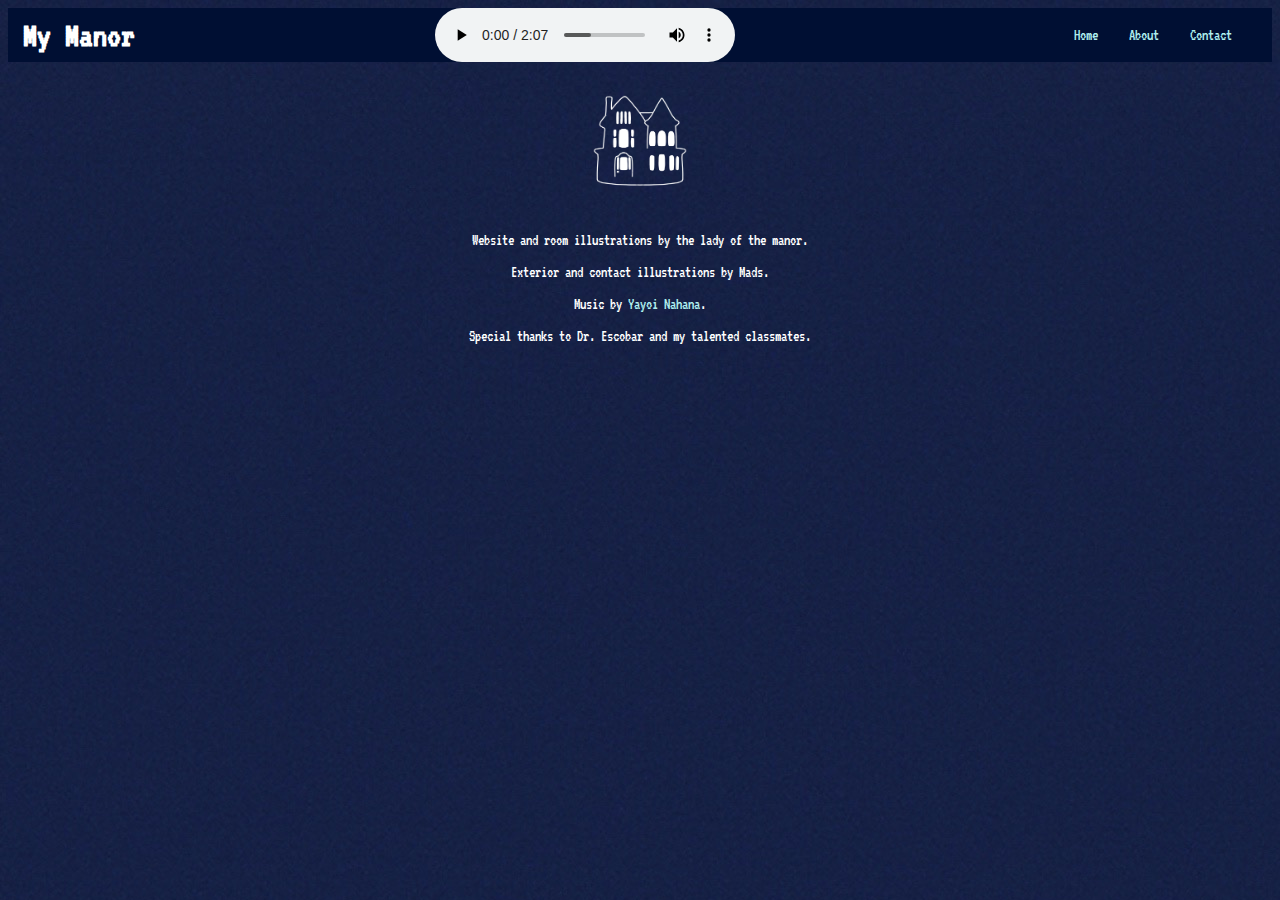
<file: about.html>
<!doctype html>
<html>
<head>
<meta charset="UTF-8">
<title>About</title>
<link href="main.css" rel="stylesheet" type="text/css">

<link rel="preconnect" href="https://fonts.googleapis.com">
<link rel="preconnect" href="https://fonts.gstatic.com" crossorigin>
<link href="https://fonts.googleapis.com/css2?family=Jacquard+12&family=VT323&display=swap" rel="stylesheet">
	
</head>

<body>
		<nav class="navbar">
		<div class="navdiv">
			<div class="logo"><a href="#">My Manor</a> </div>
<audio controls autoplay loop src="music/冬の窓の景色.mp3"></audio>
			<ul>
				<li><a href="index.html">Home</a></li>
				<li><a href="about.html">About</a></li>
				<li><a href="contact.html">Contact</a></li>
			</ul>
		</div>
	</nav>
	
<div class="flex-container">

		<div>
			<img src="images/ext4.png" alt="Mini version of house" style="width:200px;">
			<p>Website and room illustrations by the lady of the manor.</p>
			<p>Exterior and contact illustrations by Mads.</p>
			<p>Music by <a href="https://open.spotify.com/artist/1MO0OGUAqmevkIYB245wPa?si=46FYQQhcQ1C3dpV5mTlGbQ">Yayoi Nahana</a>.</p>
			<p>Special thanks to Dr. Escobar and my talented classmates.</p>
		</div>
		
	</div>
	
</body>
</html>
</file>
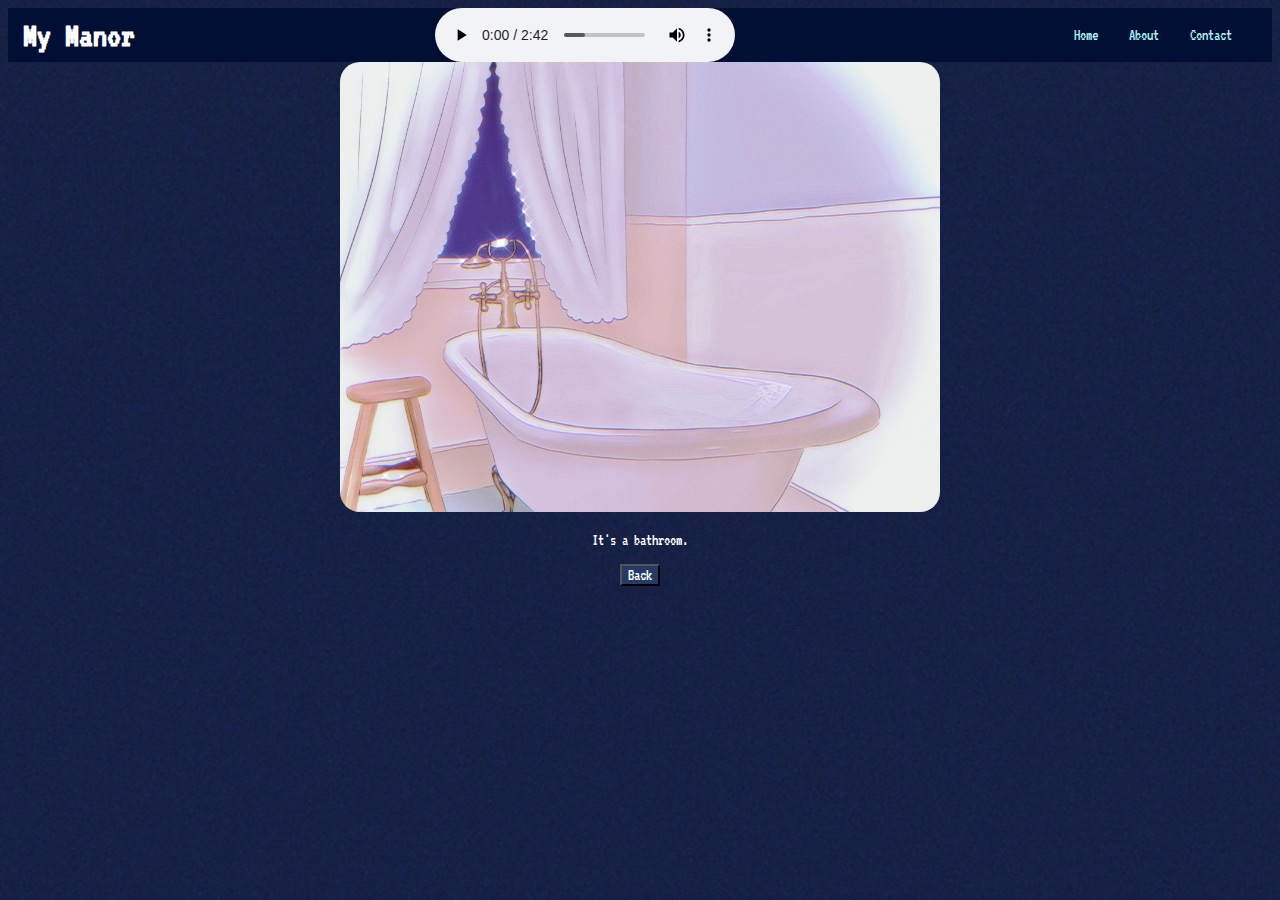
<file: bathroom.html>
<!doctype html>
<html>
<head>
<meta charset="UTF-8">
<title>Bathroom</title>
<link href="main.css" rel="stylesheet" type="text/css">

<link rel="preconnect" href="https://fonts.googleapis.com">
<link rel="preconnect" href="https://fonts.gstatic.com" crossorigin>
<link href="https://fonts.googleapis.com/css2?family=Jacquard+12&family=VT323&display=swap" rel="stylesheet">
	
</head>

<body>
		<nav class="navbar">
		<div class="navdiv">
			<div class="logo"><a href="#">My Manor</a> </div>
	<audio controls autoplay loop src="music/花と宴.mp3"></audio>
			<ul>
				<li><a href="index.html">Home</a></li>
				<li><a href="about.html">About</a></li>
				<li><a href="contact.html">Contact</a></li>
			</ul>
		</div>
	</nav>
	
	<div class="flex-container">

		<div>
			<img src="images/bathroom.jpg" alt="Bathroom">
		</div>
		
		<div>
			<p>It's a bathroom.</p>
		</div>
	
		<div class="center">
	<form>
<button class="button" formaction="map.html">Back</button>
	</form>
	</div>
		
	</div>
	
</body>
</html>
</file>
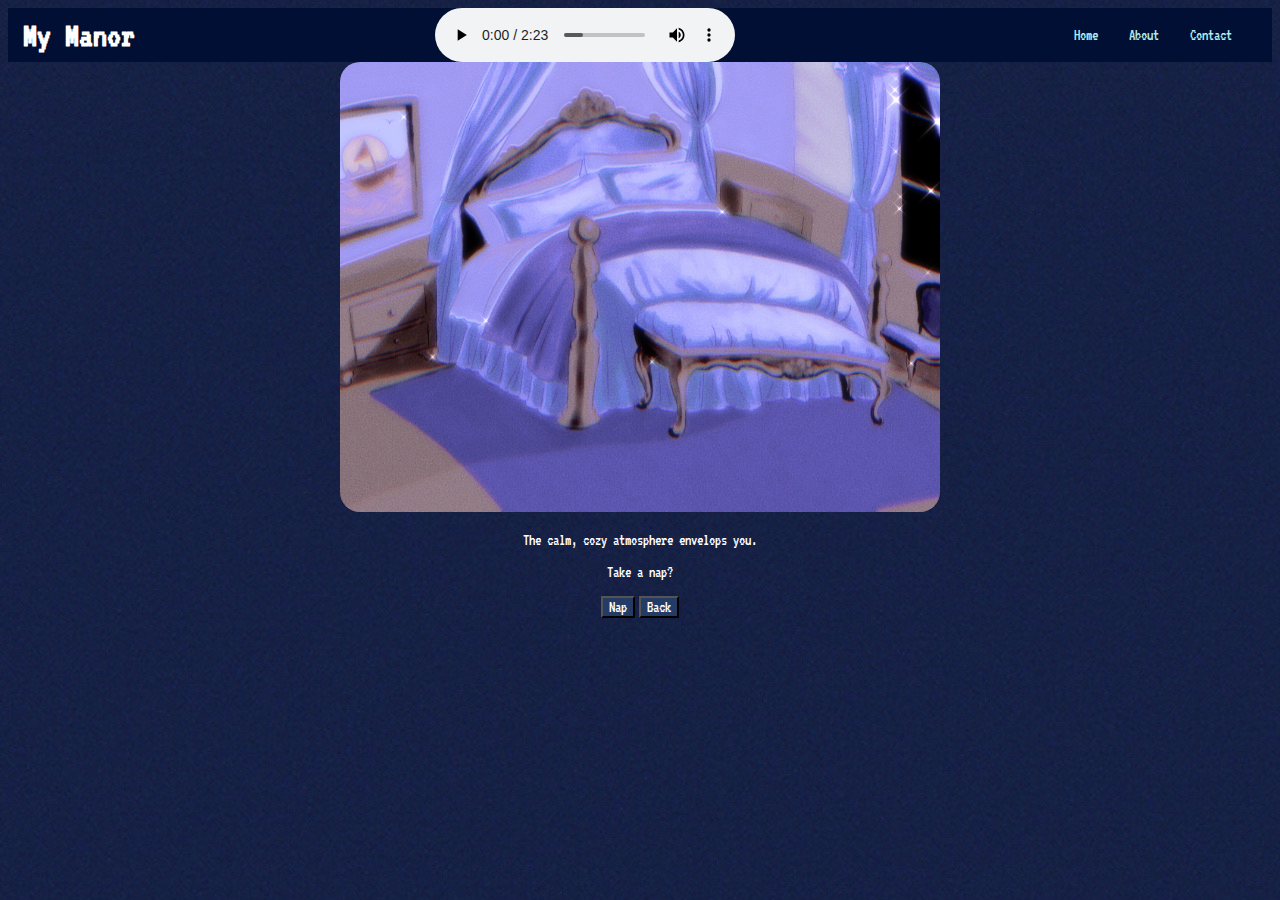
<file: chamber1.html>
<!doctype html>
<html>
<head>
<meta charset="UTF-8">
<title>Pool Room</title>
<link href="main.css" rel="stylesheet" type="text/css">

<link rel="preconnect" href="https://fonts.googleapis.com">
<link rel="preconnect" href="https://fonts.gstatic.com" crossorigin>
<link href="https://fonts.googleapis.com/css2?family=Jacquard+12&family=VT323&display=swap" rel="stylesheet">	
	
</head>

<body>
		<nav class="navbar">
		<div class="navdiv">
			<div class="logo"><a href="#">My Manor</a> </div>
	<audio controls autoplay loop src="music/月夜の憂い.mp3"></audio>
			<ul>
				<li><a href="index.html">Home</a></li>
				<li><a href="about.html">About</a></li>
				<li><a href="contact.html">Contact</a></li>
			</ul>
		</div>
	</nav>
	
	<div class="flex-container">

		<div>
			<img src="images/chamberon.jpg" alt="Bedchamber with lights on">
		</div>
		
		<div>
			<p>The calm, cozy atmosphere envelops you.</p>
			<p>Take a nap?</p>
		</div>
	
		<div class="center">
	<form>
<button class="button" formaction="chamber2.html">Nap</button>
<button class="button" formaction="map.html">Back</button>
	</form>
	</div>
		
	</div>
	
</body>
</html>
</file>
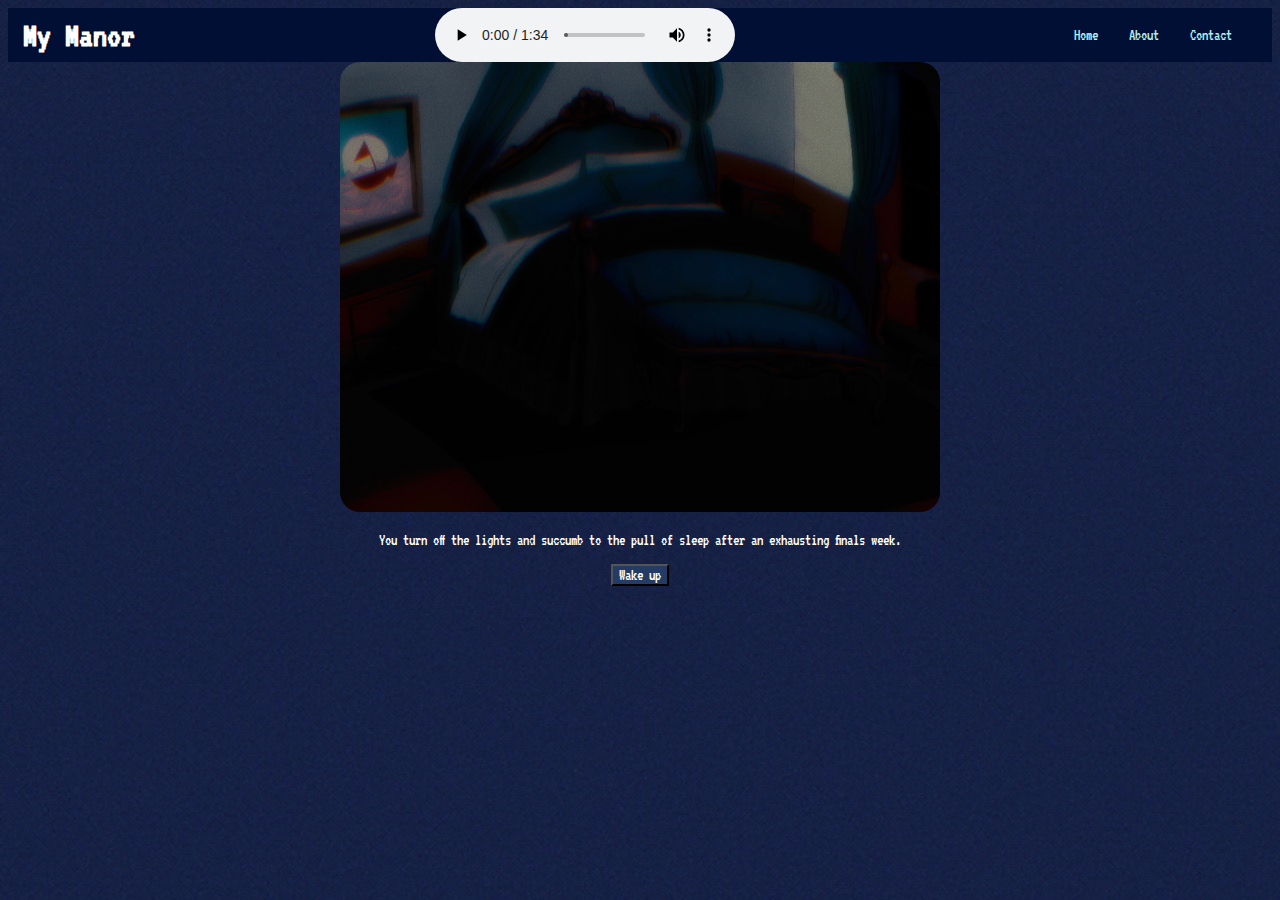
<file: chamber2.html>
<!doctype html>
<html>
<head>
<meta charset="UTF-8">
<title>Pool Room</title>
<link href="main.css" rel="stylesheet" type="text/css">

<link rel="preconnect" href="https://fonts.googleapis.com">
<link rel="preconnect" href="https://fonts.gstatic.com" crossorigin>
<link href="https://fonts.googleapis.com/css2?family=Jacquard+12&family=VT323&display=swap" rel="stylesheet">	
	
</head>

<body>
		<nav class="navbar">
		<div class="navdiv">
			<div class="logo"><a href="#">My Manor</a> </div>
	<audio controls autoplay loop src="music/ほのぼのゆっくり.mp3"></audio>
			<ul>
				<li><a href="index.html">Home</a></li>
				<li><a href="about.html">About</a></li>
				<li><a href="contact.html">Contact</a></li>
			</ul>
		</div>
	</nav>
	
	<div class="flex-container">

		<div>
			<img src="images/chamberoff.jpg" alt="Bedchamber with lights off">
		</div>
		
		<div>
			<p>You turn off the lights and succumb to the pull of sleep after an exhausting finals week.</p>
		</div>
	
		<div class="center">
	<form>
<button class="button" formaction="chamber3.html">Wake up</button>
	</form>
	</div>
		
	</div>
	
</body>
</html>
</file>
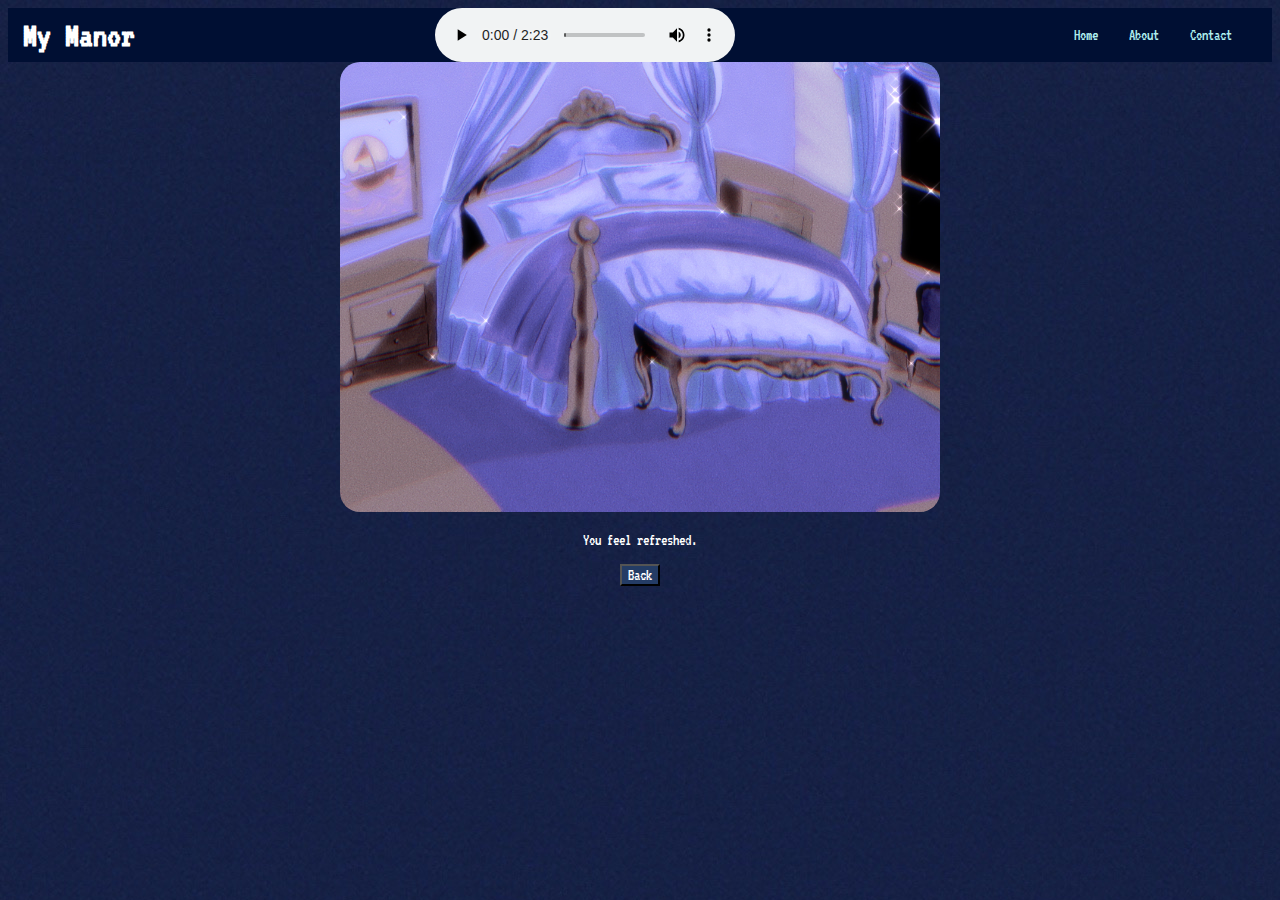
<file: chamber3.html>
<!doctype html>
<html>
<head>
<meta charset="UTF-8">
<title>Pool Room</title>
<link href="main.css" rel="stylesheet" type="text/css">

<link rel="preconnect" href="https://fonts.googleapis.com">
<link rel="preconnect" href="https://fonts.gstatic.com" crossorigin>
<link href="https://fonts.googleapis.com/css2?family=Jacquard+12&family=VT323&display=swap" rel="stylesheet">	
	
</head>

<body>
		<nav class="navbar">
		<div class="navdiv">
			<div class="logo"><a href="#">My Manor</a> </div>
	<audio controls autoplay loop src="music/月夜の憂い.mp3"></audio>
			<ul>
				<li><a href="index.html">Home</a></li>
				<li><a href="about.html">About</a></li>
				<li><a href="contact.html">Contact</a></li>
			</ul>
		</div>
	</nav>
	
	<div class="flex-container">

		<div>
			<img src="images/chamberon.jpg" alt="Bedchamber with lights on">
		</div>
		
		<div>
			<p>You feel refreshed.</p>
		</div>
	
		<div class="center">
	<form>
<button class="button" formaction="map.html">Back</button>
	</form>
	</div>
		
	</div>
	
</body>
</html>
</file>
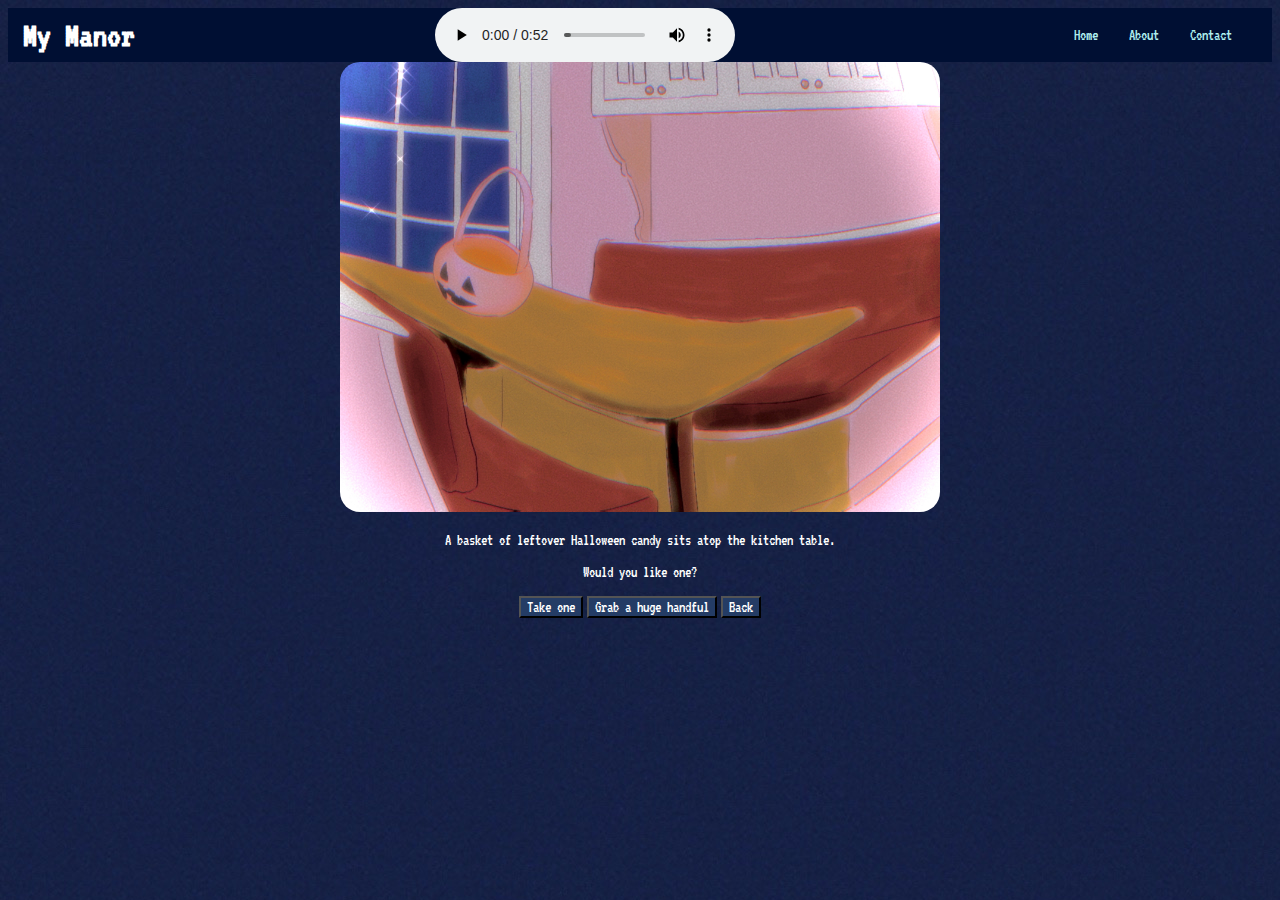
<file: kitchen.html>
<!doctype html>
<html>
<head>
<meta charset="UTF-8">
<title>Kitchen</title>
<link href="main.css" rel="stylesheet" type="text/css">

<link rel="preconnect" href="https://fonts.googleapis.com">
<link rel="preconnect" href="https://fonts.gstatic.com" crossorigin>
<link href="https://fonts.googleapis.com/css2?family=Jacquard+12&family=VT323&display=swap" rel="stylesheet">	
	
</head>

<body>
		<nav class="navbar">
		<div class="navdiv">
			<div class="logo"><a href="#">My Manor</a> </div>
	<audio controls autoplay loop src="music/ほんわかペッパー.mp3"></audio>
			<ul>
				<li><a href="index.html">Home</a></li>
				<li><a href="about.html">About</a></li>
				<li><a href="contact.html">Contact</a></li>
			</ul>
		</div>
	</nav>
	
	<div class="flex-container">

		<div>
			<img src="images/kitchen.jpg" alt="Kitchen">
		</div>
		
		<div>
			<p>A basket of leftover Halloween candy sits atop the kitchen table.</p>
			<p>Would you like one?</p>
		</div>
	
		<div class="center">
	<form>
<button class="button" formaction="kitchen2.html">Take one</button>
<button class="button" formaction="kitchen3.html">Grab a huge handful</button>
<button class="button" formaction="map.html">Back</button>
	</form>
	</div>
		
	</div>
	
</body>
</html>
</file>
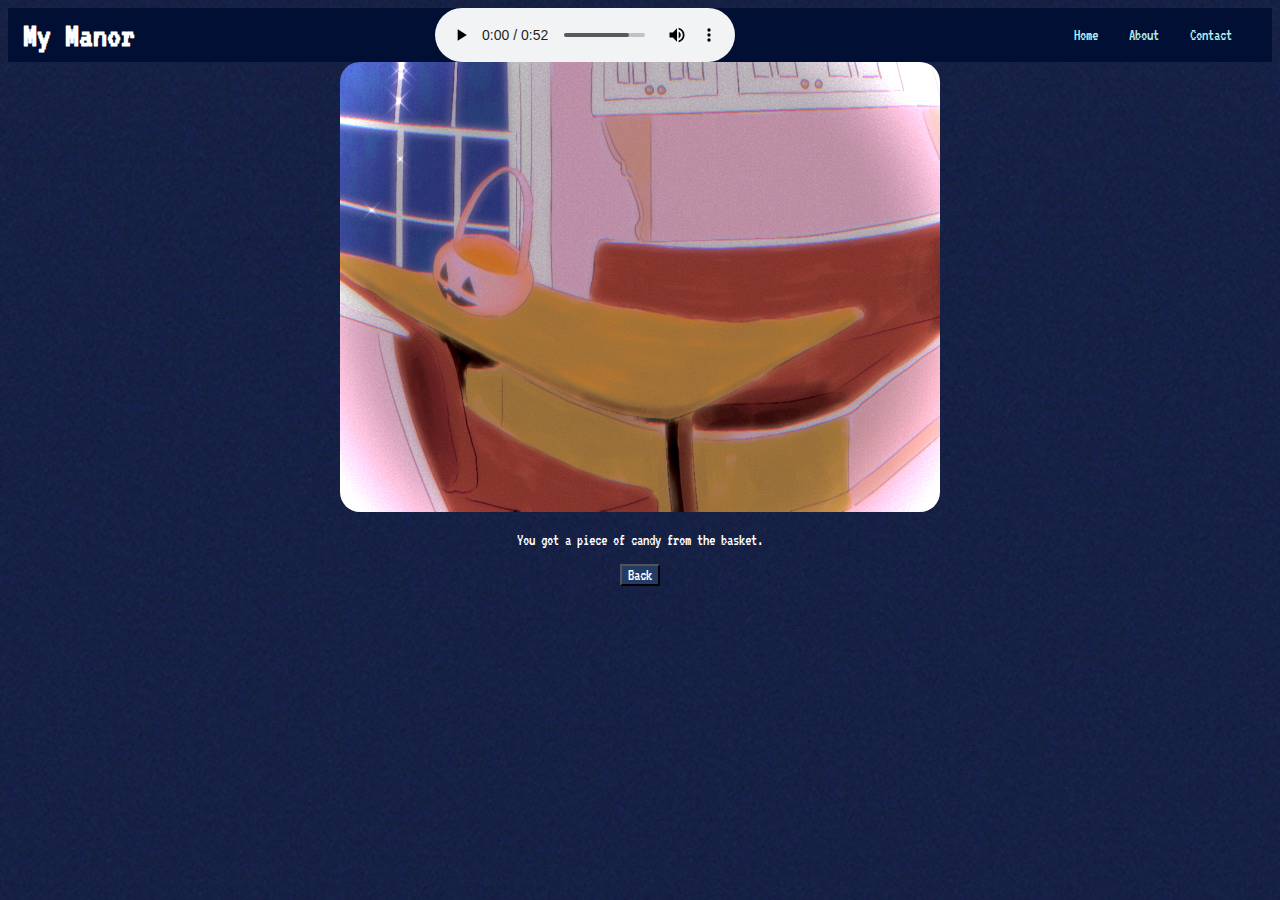
<file: kitchen2.html>
<!doctype html>
<html>
<head>
<meta charset="UTF-8">
<title>Kitchen</title>
<link href="main.css" rel="stylesheet" type="text/css">

<link rel="preconnect" href="https://fonts.googleapis.com">
<link rel="preconnect" href="https://fonts.gstatic.com" crossorigin>
<link href="https://fonts.googleapis.com/css2?family=Jacquard+12&family=VT323&display=swap" rel="stylesheet">	
	
</head>

<body>
		<nav class="navbar">
		<div class="navdiv">
			<div class="logo"><a href="#">My Manor</a> </div>
	<audio controls autoplay loop src="music/ほんわかペッパー.mp3"></audio>
			<ul>
				<li><a href="index.html">Home</a></li>
				<li><a href="about.html">About</a></li>
				<li><a href="contact.html">Contact</a></li>
			</ul>
		</div>
	</nav>
	
	<div class="flex-container">

		<div>
			<img src="images/kitchen.jpg" alt="Kitchen">
		</div>
		
		<div>
			<p>You got a piece of candy from the basket.</p>
		</div>
	
		<div class="center">
	<form>
<button class="button" formaction="map.html">Back</button>
	</form>
	</div>
		
	</div>
	
</body>
</html>
</file>
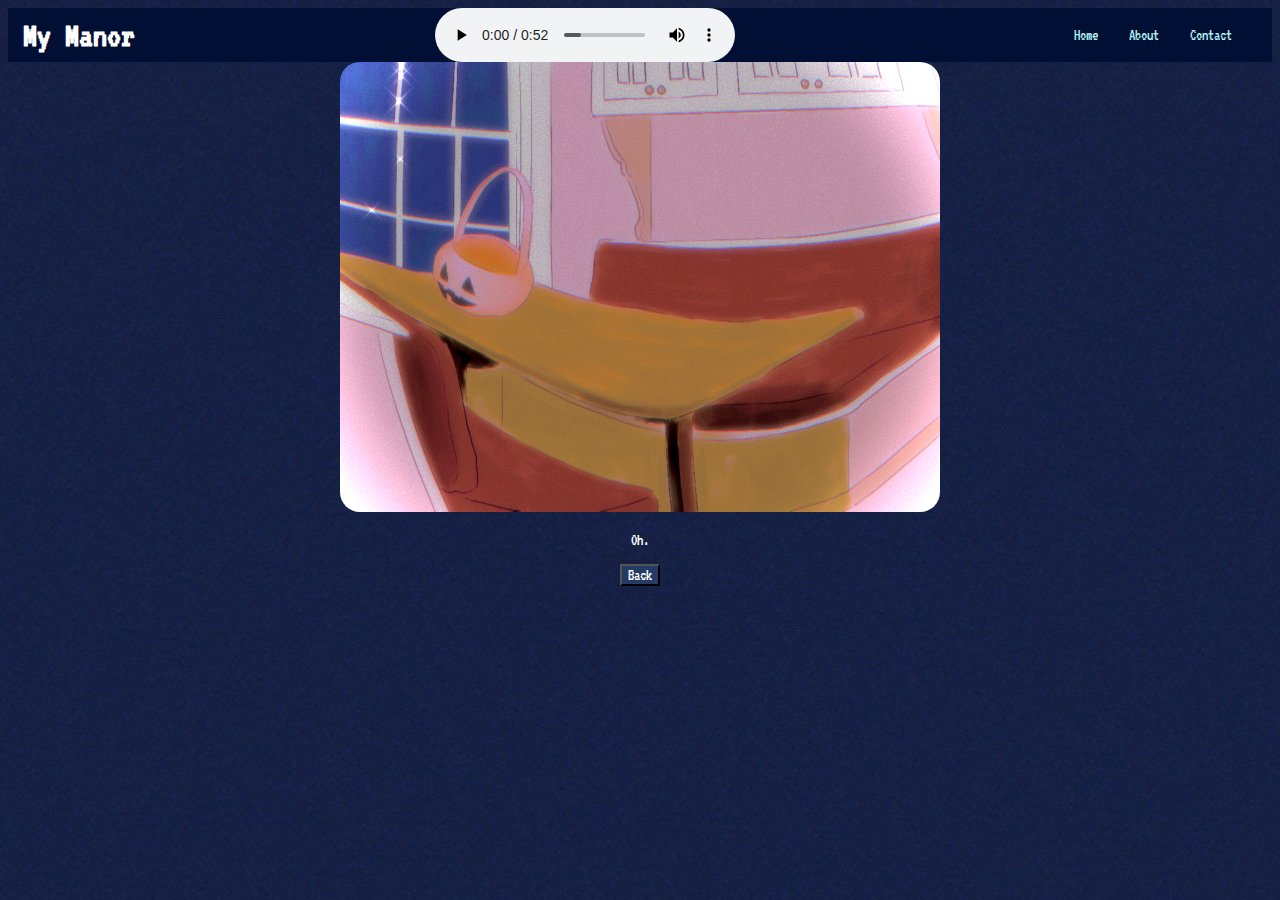
<file: kitchen3.html>
<!doctype html>
<html>
<head>
<meta charset="UTF-8">
<title>Kitchen</title>
<link href="main.css" rel="stylesheet" type="text/css">

<link rel="preconnect" href="https://fonts.googleapis.com">
<link rel="preconnect" href="https://fonts.gstatic.com" crossorigin>
<link href="https://fonts.googleapis.com/css2?family=Jacquard+12&family=VT323&display=swap" rel="stylesheet">	

</head>

<body>
		<nav class="navbar">
		<div class="navdiv">
			<div class="logo"><a href="#">My Manor</a> </div>
	<audio controls autoplay loop src="music/ほんわかペッパー.mp3"></audio>
			<ul>
				<li><a href="index.html">Home</a></li>
				<li><a href="about.html">About</a></li>
				<li><a href="contact.html">Contact</a></li>
			</ul>
		</div>
	</nav>
	
	<div class="flex-container">

		<div>
			<img src="images/kitchen.jpg" alt="Kitchen">
		</div>
		
		<div>
			<p>Oh.</p>
		</div>
	
		<div class="center">
	<form>
<button class="button" formaction="map.html">Back</button>
	</form>
	</div>
		
	</div>
	
</body>
</html>
</file>
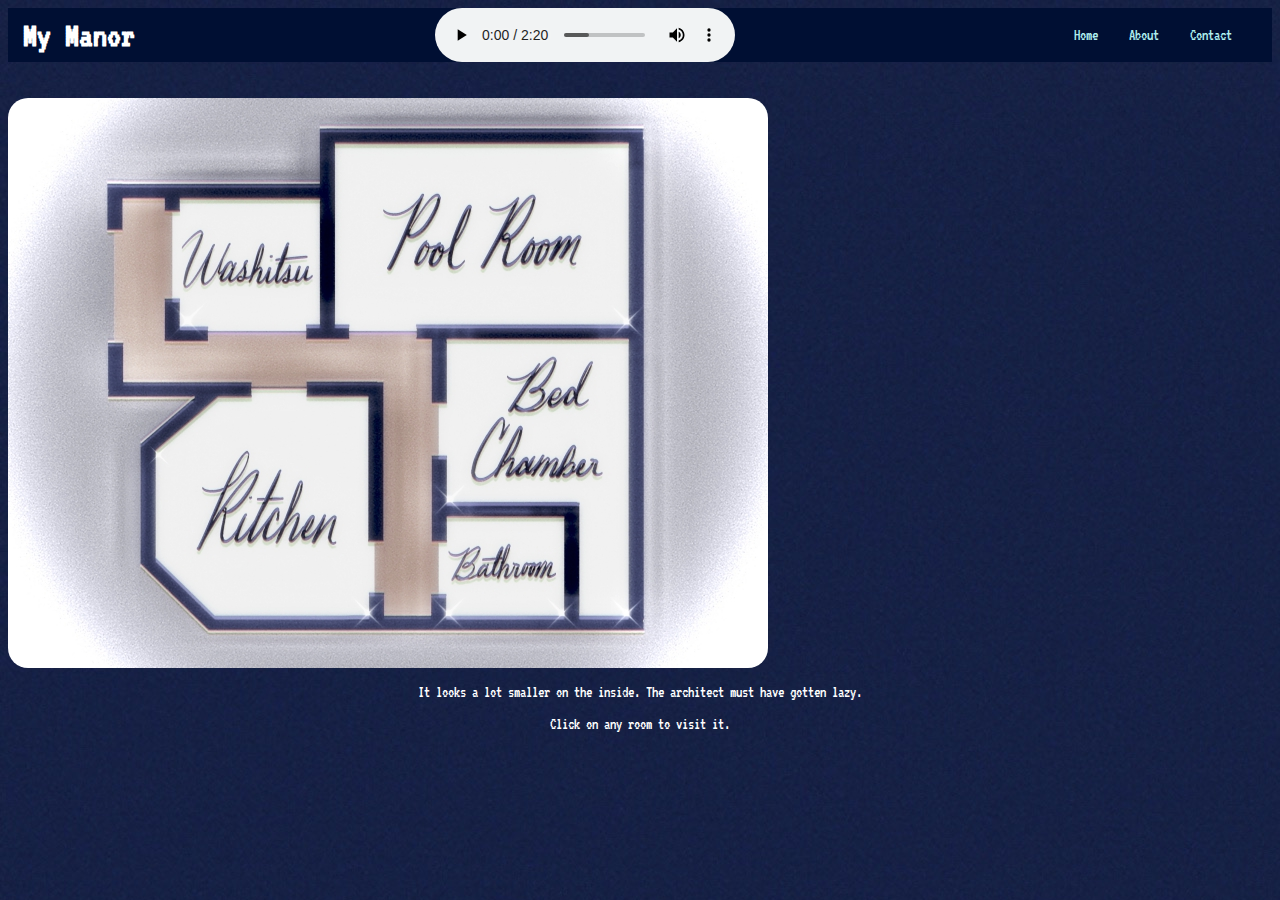
<file: map.html>
<!doctype html>
<html>
<head>
<meta charset="UTF-8">
<title>map</title>
<link href="main.css" rel="stylesheet" type="text/css">
	
<link rel="preconnect" href="https://fonts.googleapis.com">
<link rel="preconnect" href="https://fonts.gstatic.com" crossorigin>
<link href="https://fonts.googleapis.com/css2?family=Jacquard+12&family=VT323&display=swap" rel="stylesheet">

</head>

<body>
		<nav class="navbar">
		<div class="navdiv">
			<div class="logo"><a href="#">My Manor</a> </div>
	<audio controls autoplay loop src="music/サクサク.mp3"></audio>
			<ul>
				<li><a href="index.html">Home</a></li>
				<li><a href="about.html">About</a></li>
				<li><a href="contact.html">Contact</a></li>
			</ul>
		</div>
	</nav>
	
	<br>
	<br>

			<img src="images/map.jpg" alt="Map" class="center" usemap="#workmap">
			<map name="workmap">
			<area shape="rect" coords="166,96,317,234" alt="Washitsu" href="washitsu.html">
			<area shape="rect" coords="321,39,626,230" alt="Pool" href="pool.html">
			<area shape="rect" coords="135,296,367,526" alt="Kitchen" href="kitchen.html">
			<area shape="rect" coords="431,239,627,415" alt="Bedchamber" href="chamber1.html">
			<area shape="rect" coords="563,416,626,523" alt="Bedchamber" href="chamber1.html">
			<area shape="rect" coords="432,412,562,525" alt="Bathroom" href="bathroom.html">
			</map>
	
	<div class="flex-container">		
		
		<div>
			<p>It looks a lot smaller on the inside. The architect must have gotten lazy.</p>
			<p>Click on any room to visit it.</p>
		</div>
		
	</div>
	
</body>
</html>
</file>
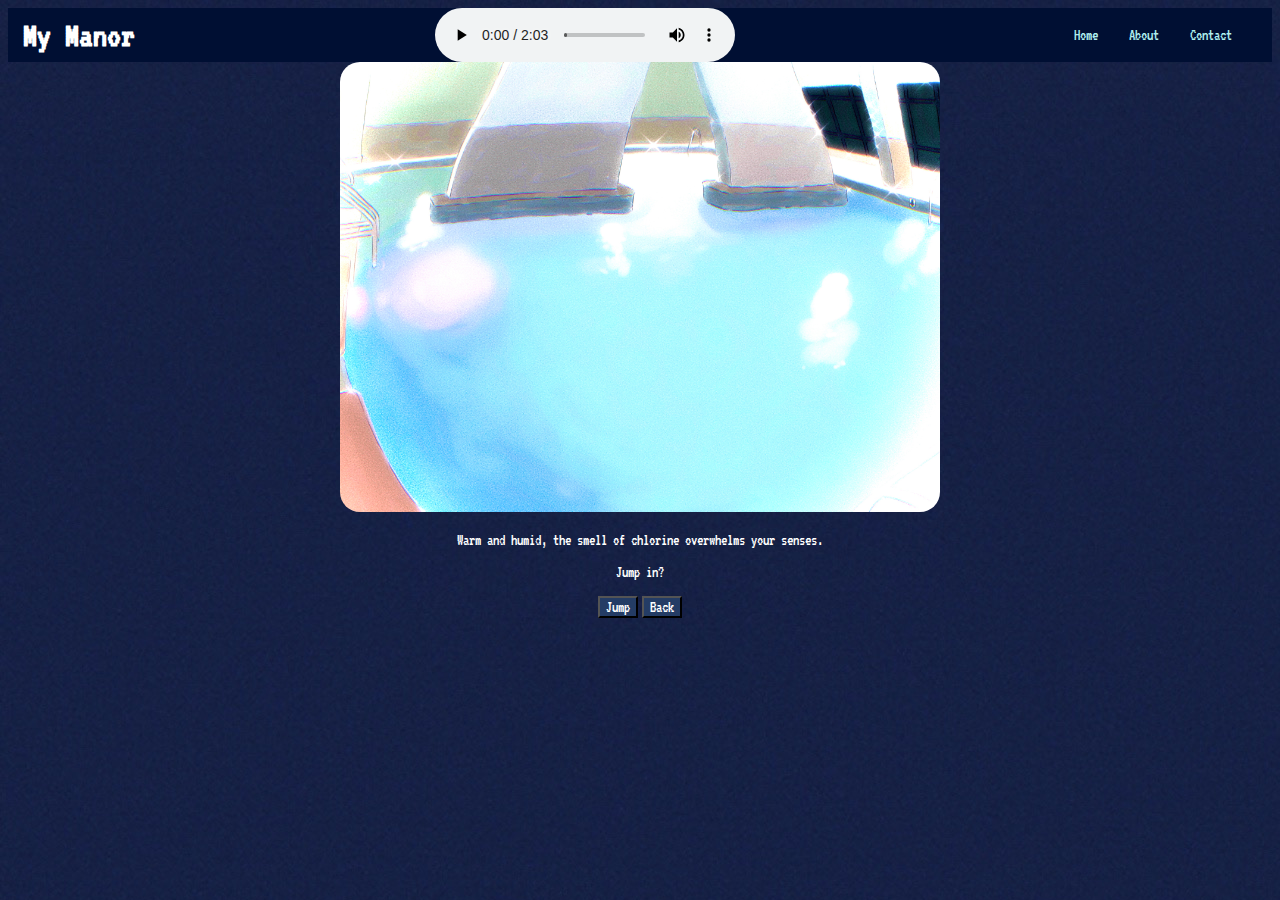
<file: pool.html>
<!doctype html>
<html>
<head>
<meta charset="UTF-8">
<title>Pool Room</title>
<link href="main.css" rel="stylesheet" type="text/css">

<link rel="preconnect" href="https://fonts.googleapis.com">
<link rel="preconnect" href="https://fonts.gstatic.com" crossorigin>
<link href="https://fonts.googleapis.com/css2?family=Jacquard+12&family=VT323&display=swap" rel="stylesheet">	
	
</head>

<body>
		<nav class="navbar">
		<div class="navdiv">
			<div class="logo"><a href="#">My Manor</a> </div>
	<audio controls autoplay loop src="music/cute healing.mp3"></audio>
			<ul>
				<li><a href="index.html">Home</a></li>
				<li><a href="about.html">About</a></li>
				<li><a href="contact.html">Contact</a></li>
			</ul>
		</div>
	</nav>
	
	<div class="flex-container">

		<div>
			<img src="images/pool.jpg" alt="Indoor pool">
		</div>
		
		<div>
			<p>Warm and humid, the smell of chlorine overwhelms your senses.</p>
			<p>Jump in?</p>
		</div>
	
		<div class="center">
	<form>
<button class="button" formaction="secretpool.html">Jump</button>
<button class="button" formaction="map.html">Back</button>
	</form>
	</div>
		
	</div>
	
</body>
</html>
</file>
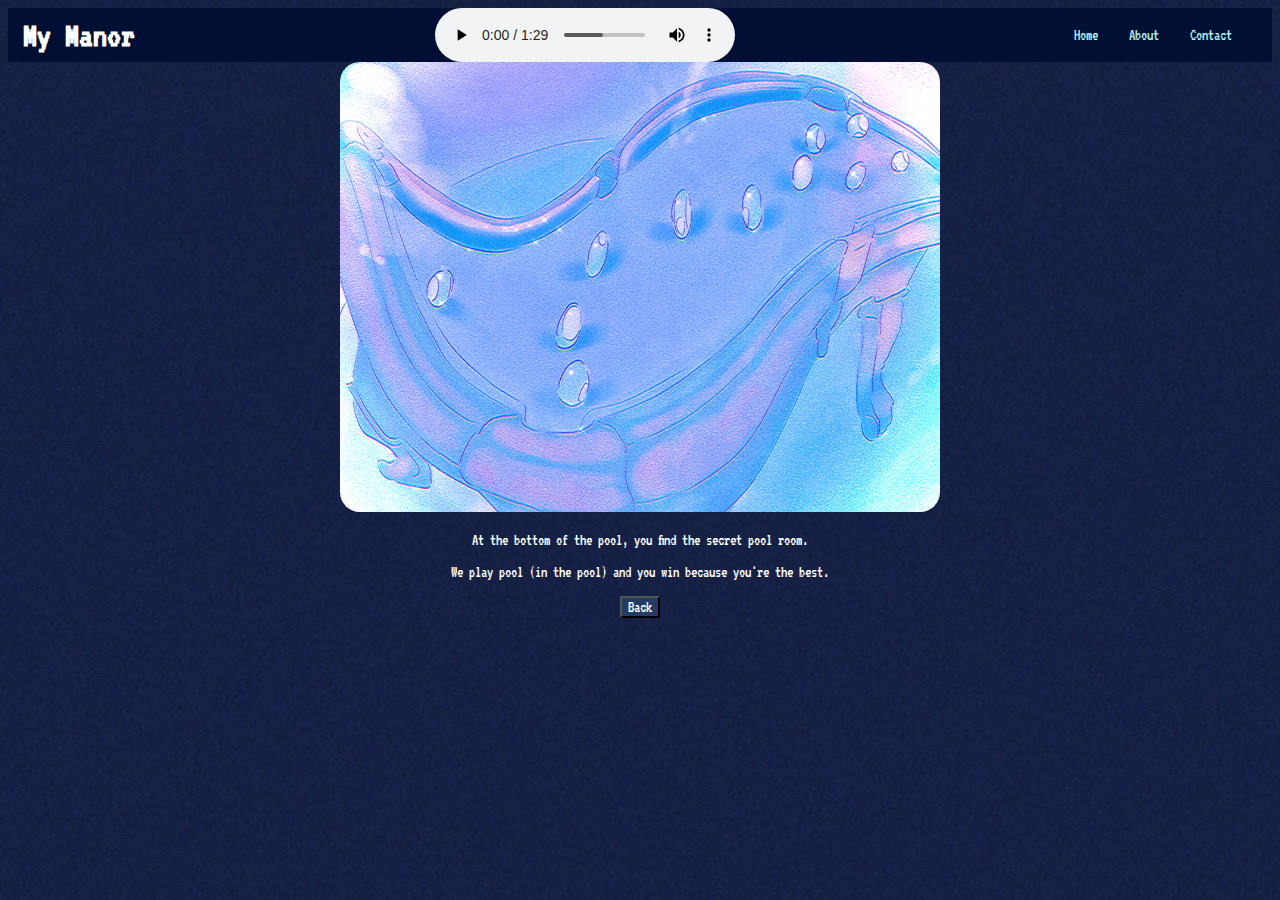
<file: secretpool.html>
<!doctype html>
<html>
<head>
<meta charset="UTF-8">
<title>Secret Pool Room</title>
<link href="main.css" rel="stylesheet" type="text/css">

<link rel="preconnect" href="https://fonts.googleapis.com">
<link rel="preconnect" href="https://fonts.gstatic.com" crossorigin>
<link href="https://fonts.googleapis.com/css2?family=Jacquard+12&family=VT323&display=swap" rel="stylesheet">

</head>

<body>
		<nav class="navbar">
		<div class="navdiv">
			<div class="logo"><a href="#">My Manor</a> </div>
	<audio controls autoplay loop src="music/破壊のストーリー.mp3"></audio>
			<ul>
				<li><a href="index.html">Home</a></li>
				<li><a href="about.html">About</a></li>
				<li><a href="contact.html">Contact</a></li>
			</ul>
		</div>
	</nav>
	
	<div class="flex-container">

		<div>
			<img src="images/secretpool.jpg" alt="Pool">
		</div>
		
		<div>
			<p>At the bottom of the pool, you find the secret pool room.</p>
			<p>We play pool (in the pool) and you win because you're the best.</p>
		</div>
	
		<div class="center">
	<form>
<button class="button" formaction="pool.html">Back</button>
	</form>
	</div>
		
	</div>
	
</body>
</html>
</file>
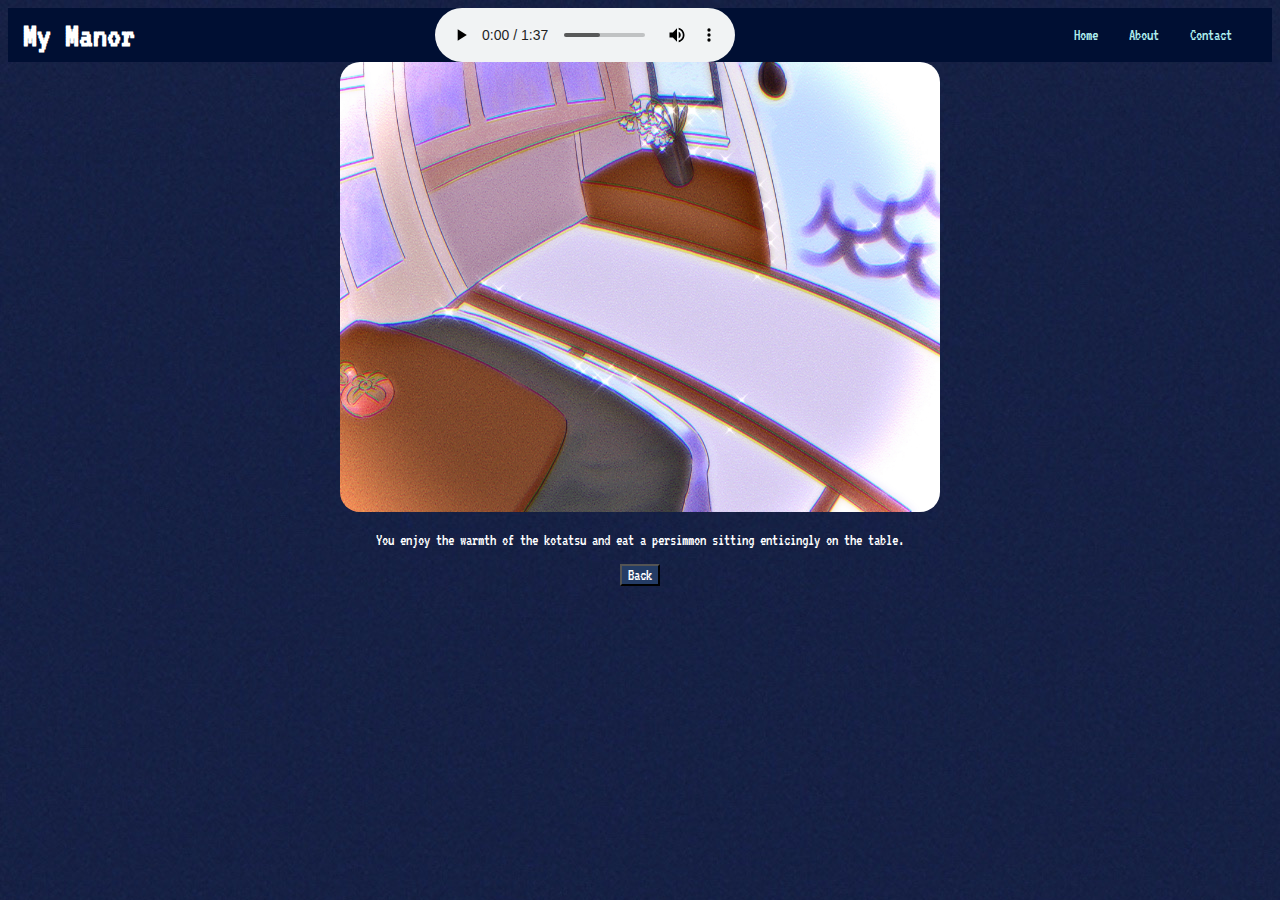
<file: washitsu.html>
<!doctype html>
<html>
<head>
<meta charset="UTF-8">
<title>Washitsu</title>
<link href="main.css" rel="stylesheet" type="text/css">

<link rel="preconnect" href="https://fonts.googleapis.com">
<link rel="preconnect" href="https://fonts.gstatic.com" crossorigin>
<link href="https://fonts.googleapis.com/css2?family=Jacquard+12&family=VT323&display=swap" rel="stylesheet">
	
</head>

<body>
		<nav class="navbar">
		<div class="navdiv">
			<div class="logo"><a href="#">My Manor</a> </div>
	<audio controls autoplay loop src="music/和こと.mp3"></audio>
			<ul>
				<li><a href="index.html">Home</a></li>
				<li><a href="about.html">About</a></li>
				<li><a href="contact.html">Contact</a></li>
			</ul>
		</div>
	</nav>
	
	<div class="flex-container">

		<div>
			<img src="images/washitsu.jpg" alt="Washitsu">
		</div>
		
		<div>
			<p>You enjoy the warmth of the kotatsu and eat a persimmon sitting enticingly on the table.</p>
		</div>
	
		<div class="center">
	<form>
<button class="button" formaction="map.html">Back</button>
	</form>
	</div>
		
	</div>
	
</body>
</html>
</file>
<file: main.css>
@charset "UTF-8";
/* CSS Document */

.jacquard-12-regular {
  font-family: "Jacquard 12", system-ui;
  font-weight: 400;
  font-style: normal;
}
.vt323-regular {
  font-family: "VT323", serif;
  font-weight: 400;
  font-style: normal;
}

body{
	background-image: url("images/bg.JPG");
	text-align: center;
}

h1 {
	font-family: Jacquard 12;
}

p {
	font-family: VT323;
	color: white
}

a:link {
  color: paleturquoise;
}
a:visited {
  color:lavender;
}
a:hover {
  color: lavenderblush;
}

body {
	background-color:rgba(255,255,255,1.00)
}

img{
	max-width:100%;
	border-radius: 20px;
}

.center {
  display: block;
}

.flex-container{
	display:flex;
}

.flex-container > div {
	background-color:rgba(0,0,0,0.00);
	text-align: center;
}

@media only screen and (min-width: 768px) {
	
	.flex-container{
		display:flex;
		flex-direction:column;
	}
	
	.flex-container > div {
	text-align: center;
	width:600px;
	margin: 0 auto;
	background-color:rgba(0,0,0,0.00);
	border-radius: 20px;
}
	
}

@media only screen and (max-width: 767px) {
	
	.flex-container{
		display:flex;
		flex-direction:column;
	}
	
	.flex-container > div {
	text-align: center;
	width:400px;
	margin: 0 auto;
	
}
	
}

			*{
			text-decoration: none;
		}
		.navbar{
			background-color:rgba(0,15,51,1.00); font-family: VT323; padding-right: 15px;padding-left: 15px;
		}
		.navdiv{
			display: flex; align-items: center; justify-content: space-between;
		}
		.logo a{
			font-size: 35px; font-weight: 600; color: white;
		}
		li{
			list-style: none; display: inline-block;
		}
		li a{
			color: white; font-family: VT323; margin-right: 25px;
		}

.form {
	background-color:rgba(0,15,51,1.00);
	color: white;
	font-family: VT323; 
	margin: 0 auto;
}

.button{
	cursor:pointer;
	font-size:16px;
	font-family: VT323;
	background-color: rgba(36,60,101,1.00);
	color: white
}
</file>
